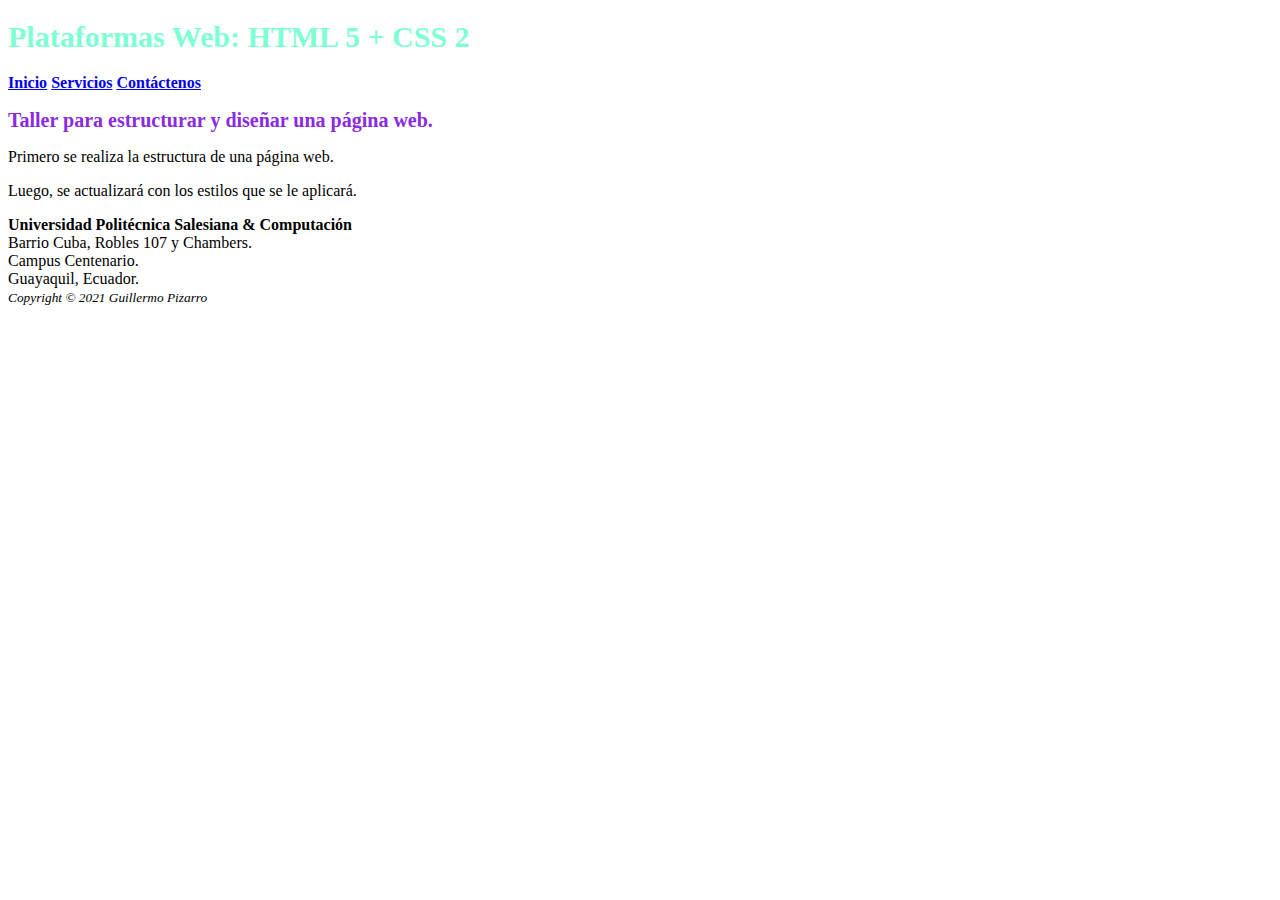
<file: Taller 1/html/CSS/css2/Taller01/index.html>
<!DOCTYPE html>
<html lang="es">

<head>
    <title>Plataformas Web: HTML 5 + CSS 2</title>
    <meta charset="utf-8" />
    <link rel="stylesheet" type="text/css" href="estilos.css" />
</head>

<body>
    <header>
        <h1>Plataformas Web: HTML 5 + CSS 2</h1>
    </header>
    <nav>
        <b>
            <a href="#">Inicio</a>
            <a href="servicios.html">Servicios</a>
            <a href="contactenos.html">Contáctenos</a>
        </b>
    </nav>
    <main>
        <h2>Taller para estructurar y diseñar una página web.</h2>
        <p>Primero se realiza la estructura de una página web.</p>
        <p>Luego, se actualizará con los estilos que se le aplicará.</p>
        <div>
            <strong>Universidad Politécnica Salesiana  &amp; Computación</strong><br/> Barrio Cuba, Robles 107 y Chambers.<br /> Campus Centenario.<br/> Guayaquil, Ecuador.<br/>
        </div>
        <div>

        </div>
        <div>

        </div>
    </main>
    <footer>
        <small><i>Copyright &copy; 2021 Guillermo Pizarro</i></small>
    </footer>
</body>

</html>
</file>
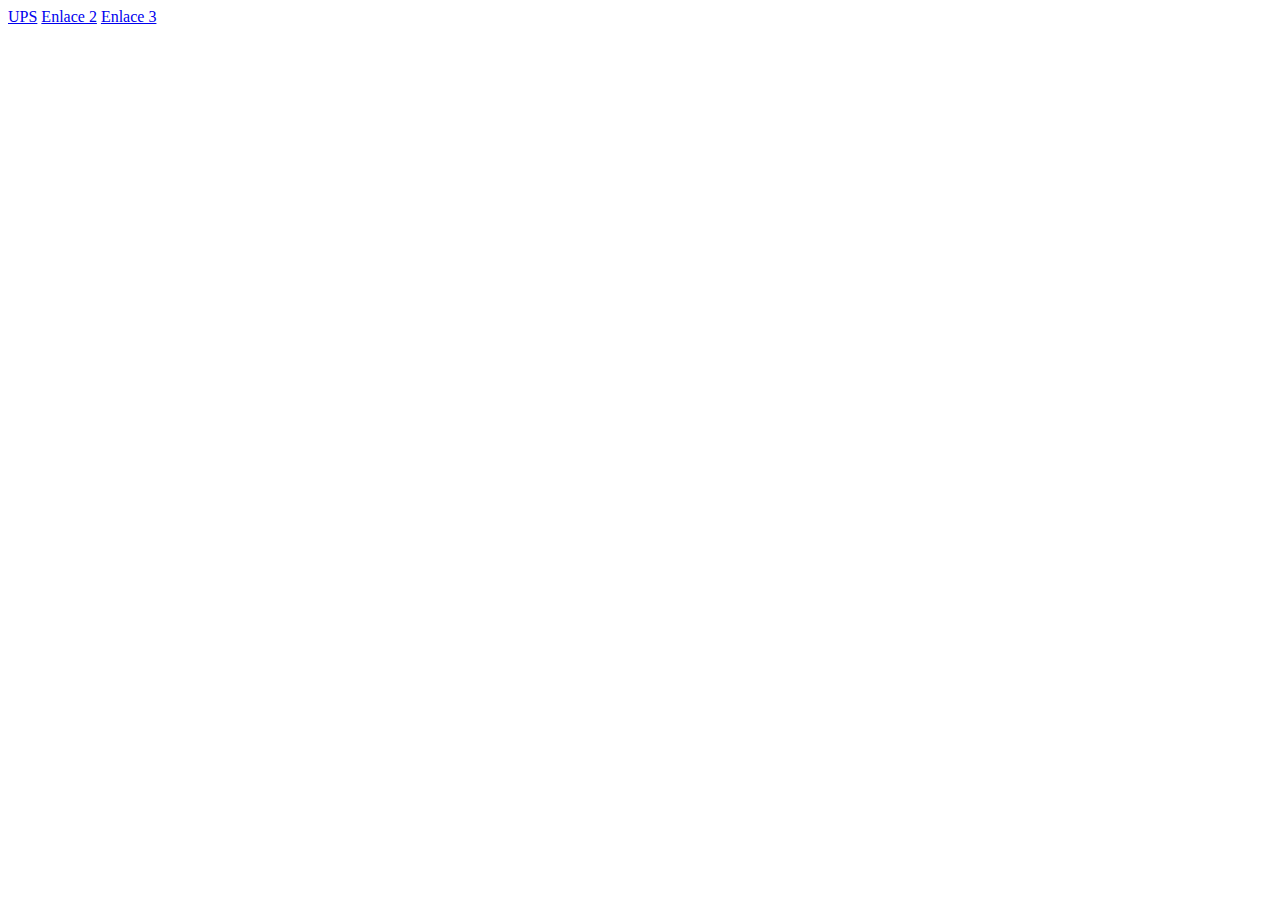
<file: Taller 1/html/CSS/css2/Taller03/index.html>
<!DOCTYPE html>
<html lang="es">

<head>
    <title>Enlaces</title>
    <meta charset="utf-8" />
    <link rel="stylesheet" type="text/css" href="estilos.css" />
</head>

<body>
    <a href="https://www.ups.edu.ec">UPS</a>
    <a href="#">Enlace 2</a>
    <a href="#">Enlace 3</a>
</body>

</html>
</file>
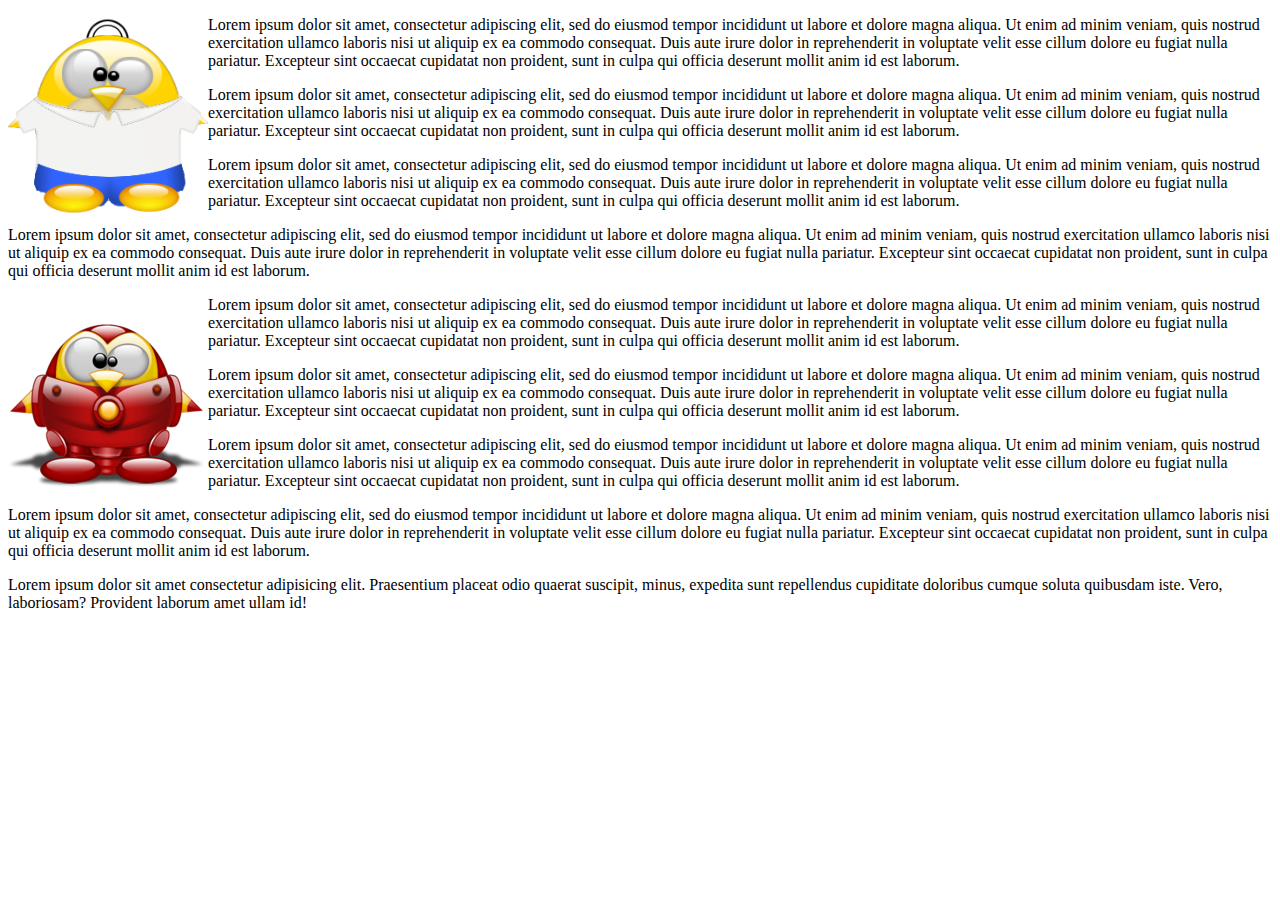
<file: Taller 1/html/CSS/css2/Taller5/index.html>
<!DOCTYPE html>
<html lang="es">
<head>
    <title>Enlaces</title>
    <meta charset="utf-8" />
    <link rel="stylesheet" type="text/css" href="estilos.css" />
</head>
<body>
    <img src="batux-tux-homer-simpson.png" />
    <p>Lorem ipsum dolor sit amet, consectetur adipiscing elit, sed do eiusmod tempor incididunt ut labore et dolore magna aliqua. Ut enim ad minim veniam, quis nostrud exercitation ullamco laboris nisi ut aliquip ex ea commodo consequat. Duis aute irure dolor in reprehenderit in voluptate velit esse cillum dolore eu fugiat nulla pariatur. Excepteur sint occaecat cupidatat non proident, sunt in culpa qui officia deserunt mollit anim id est laborum.</p>
    <p>Lorem ipsum dolor sit amet, consectetur adipiscing elit, sed do eiusmod tempor incididunt ut labore et dolore magna aliqua. Ut enim ad minim veniam, quis nostrud exercitation ullamco laboris nisi ut aliquip ex ea commodo consequat. Duis aute irure dolor in reprehenderit in voluptate velit esse cillum dolore eu fugiat nulla pariatur. Excepteur sint occaecat cupidatat non proident, sunt in culpa qui officia deserunt mollit anim id est laborum.</p>
    <p>Lorem ipsum dolor sit amet, consectetur adipiscing elit, sed do eiusmod tempor incididunt ut labore et dolore magna aliqua. Ut enim ad minim veniam, quis nostrud exercitation ullamco laboris nisi ut aliquip ex ea commodo consequat. Duis aute irure dolor in reprehenderit in voluptate velit esse cillum dolore eu fugiat nulla pariatur. Excepteur sint occaecat cupidatat non proident, sunt in culpa qui officia deserunt mollit anim id est laborum.</p>
    <p>Lorem ipsum dolor sit amet, consectetur adipiscing elit, sed do eiusmod tempor incididunt ut labore et dolore magna aliqua. Ut enim ad minim veniam, quis nostrud exercitation ullamco laboris nisi ut aliquip ex ea commodo consequat. Duis aute irure dolor in reprehenderit in voluptate velit esse cillum dolore eu fugiat nulla pariatur. Excepteur sint occaecat cupidatat non proident, sunt in culpa qui officia deserunt mollit anim id est laborum.</p>
    <img src="tux_ironman.png" />
    <p>Lorem ipsum dolor sit amet, consectetur adipiscing elit, sed do eiusmod tempor incididunt ut labore et dolore magna aliqua. Ut enim ad minim veniam, quis nostrud exercitation ullamco laboris nisi ut aliquip ex ea commodo consequat. Duis aute irure dolor in reprehenderit in voluptate velit esse cillum dolore eu fugiat nulla pariatur. Excepteur sint occaecat cupidatat non proident, sunt in culpa qui officia deserunt mollit anim id est laborum.</p>
    <p>Lorem ipsum dolor sit amet, consectetur adipiscing elit, sed do eiusmod tempor incididunt ut labore et dolore magna aliqua. Ut enim ad minim veniam, quis nostrud exercitation ullamco laboris nisi ut aliquip ex ea commodo consequat. Duis aute irure dolor in reprehenderit in voluptate velit esse cillum dolore eu fugiat nulla pariatur. Excepteur sint occaecat cupidatat non proident, sunt in culpa qui officia deserunt mollit anim id est laborum.</p>
    <p>Lorem ipsum dolor sit amet, consectetur adipiscing elit, sed do eiusmod tempor incididunt ut labore et dolore magna aliqua. Ut enim ad minim veniam, quis nostrud exercitation ullamco laboris nisi ut aliquip ex ea commodo consequat. Duis aute irure dolor in reprehenderit in voluptate velit esse cillum dolore eu fugiat nulla pariatur. Excepteur sint occaecat cupidatat non proident, sunt in culpa qui officia deserunt mollit anim id est laborum.</p>
    <p>Lorem ipsum dolor sit amet, consectetur adipiscing elit, sed do eiusmod tempor incididunt ut labore et dolore magna aliqua. Ut enim ad minim veniam, quis nostrud exercitation ullamco laboris nisi ut aliquip ex ea commodo consequat. Duis aute irure dolor in reprehenderit in voluptate velit esse cillum dolore eu fugiat nulla pariatur. Excepteur sint occaecat cupidatat non proident, sunt in culpa qui officia deserunt mollit anim id est laborum.</p>
    <p>Lorem ipsum dolor sit amet consectetur adipisicing elit. Praesentium placeat odio quaerat suscipit, minus, expedita sunt repellendus cupiditate doloribus cumque soluta quibusdam iste. Vero, laboriosam? Provident laborum amet ullam id!</p>
</body>
</html>
</file>
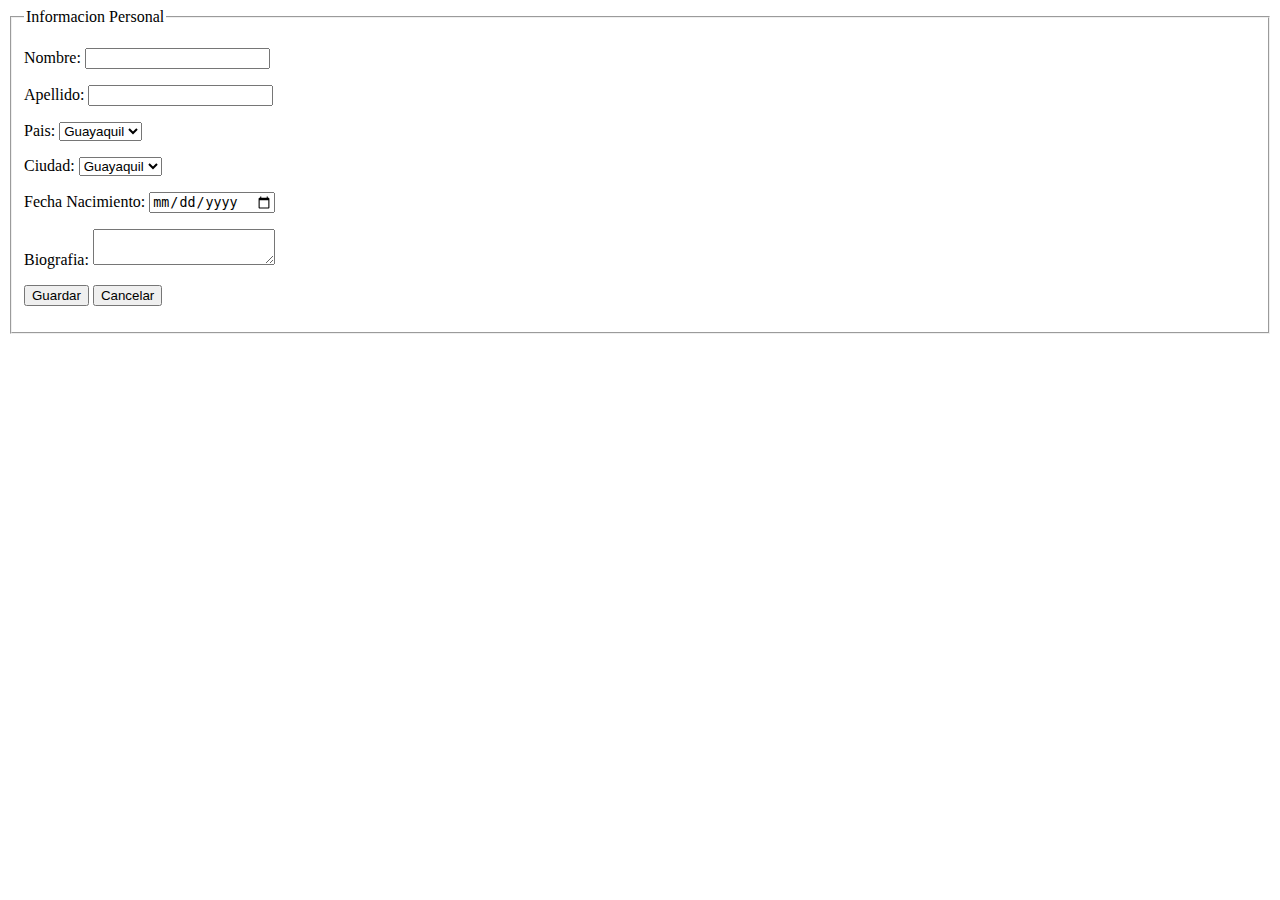
<file: Taller 1/html/Practica1.html>
<!DOCTYPE html>
<html>
<head>
	<meta charset="utf-8">
	<meta name="viewport" content="width=device-width, initial-scale=1">
	<title>Marlon Guano</title>
</head>
<body>
	<fieldset>
		<legend>Informacion Personal</legend>
			<p>
                <label>Nombre: </label>
                <input type="text" value="" />
            </p>
            <p>
                <label>Apellido: </label>
                <input type="text" value="" />
            </p>
            <p>
            	<label>Pais: </label>
                <select name="Ciudad">
                	<option>Guayaquil</option>
                	<option>Quito</option>
                	<option>Cuenca</option>
                </select>
            </p>
            <p>
            	<label>Ciudad: </label>
                <select name="Pais">
                	<option>Guayaquil</option>
                	<option>Quito</option>
                	<option>Cuenca</option>
                </select>
            </p>
            <p>
                <label>Fecha Nacimiento: </label>
                <input type="date" value="" />
            </p>
            <p>
                <label>Biografia: </label>
                <textarea></textarea>    
            </p>
            <p>
                <button>Guardar</button>
                <button>Cancelar</button>
            </p>
	</fieldset>
</body>
</html>
</file>
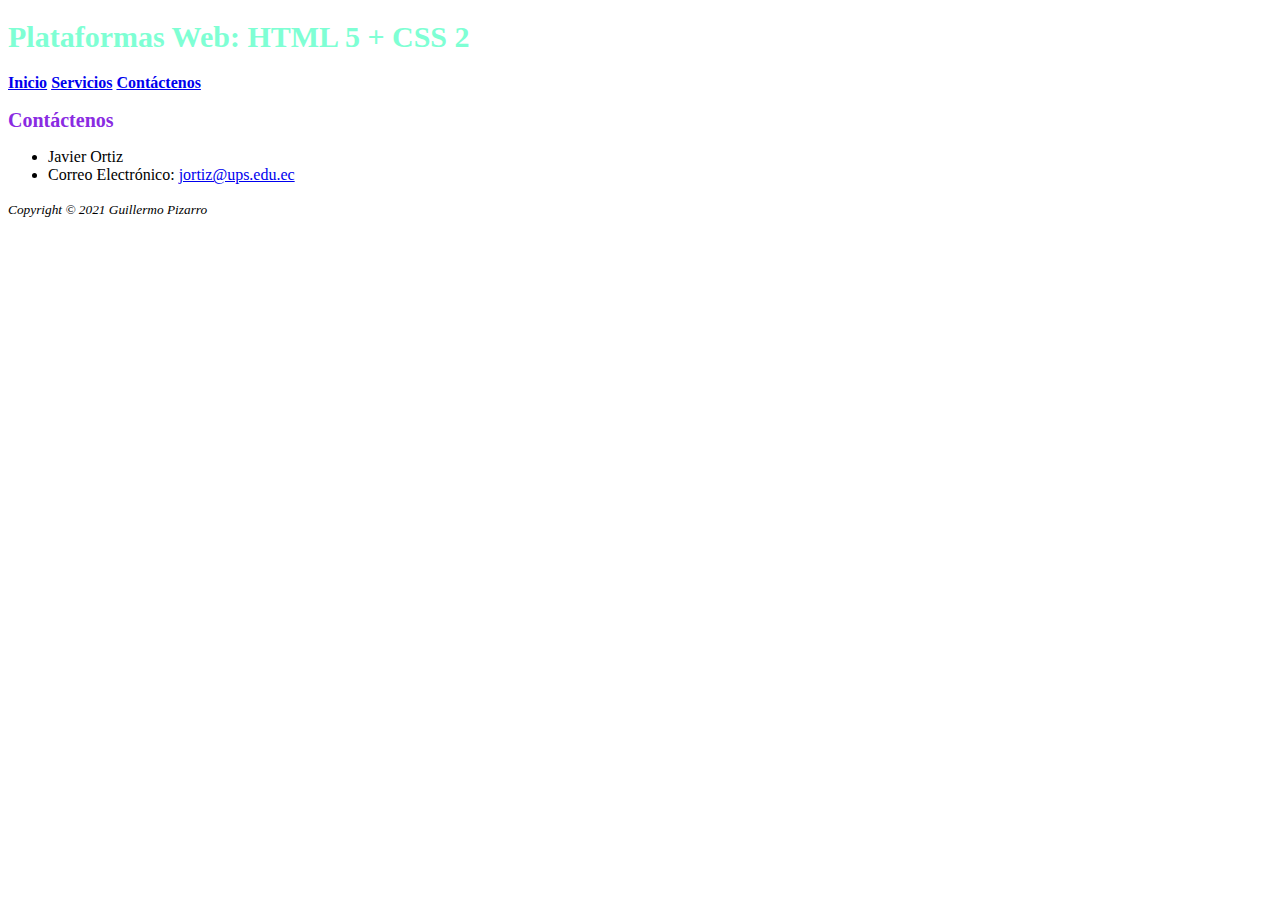
<file: Taller 1/html/CSS/css2/Taller01/contactenos.html>
<!DOCTYPE html>
<html lang="es">

<head>
    <title>Plataformas Web: HTML 5 + CSS 2</title>
    <meta charset="utf-8" />
    <link rel="stylesheet" type="text/css" href="estilos.css" />
</head>

<body>
    <header>
        <h1>Plataformas Web: HTML 5 + CSS 2</h1>
    </header>
    <nav>
        <b>
            <a href="index.html">Inicio</a>
            <a href="servicios.html">Servicios</a>
            <a href="#">Contáctenos</a>
        </b>
    </nav>
    <main>
        <h2>Contáctenos</h2>
        <ul>
            <li>
                Javier Ortiz
            </li>
            <li>Correo Electrónico:
                <a href="mailto:jortiz@ups.edu.ec">jortiz@ups.edu.ec</a>
            </li>
        </ul>
    </main>
    <footer>
        <small><i>Copyright &copy; 2021 Guillermo Pizarro</i></small>
    </footer>
</body>

</html>
</file>
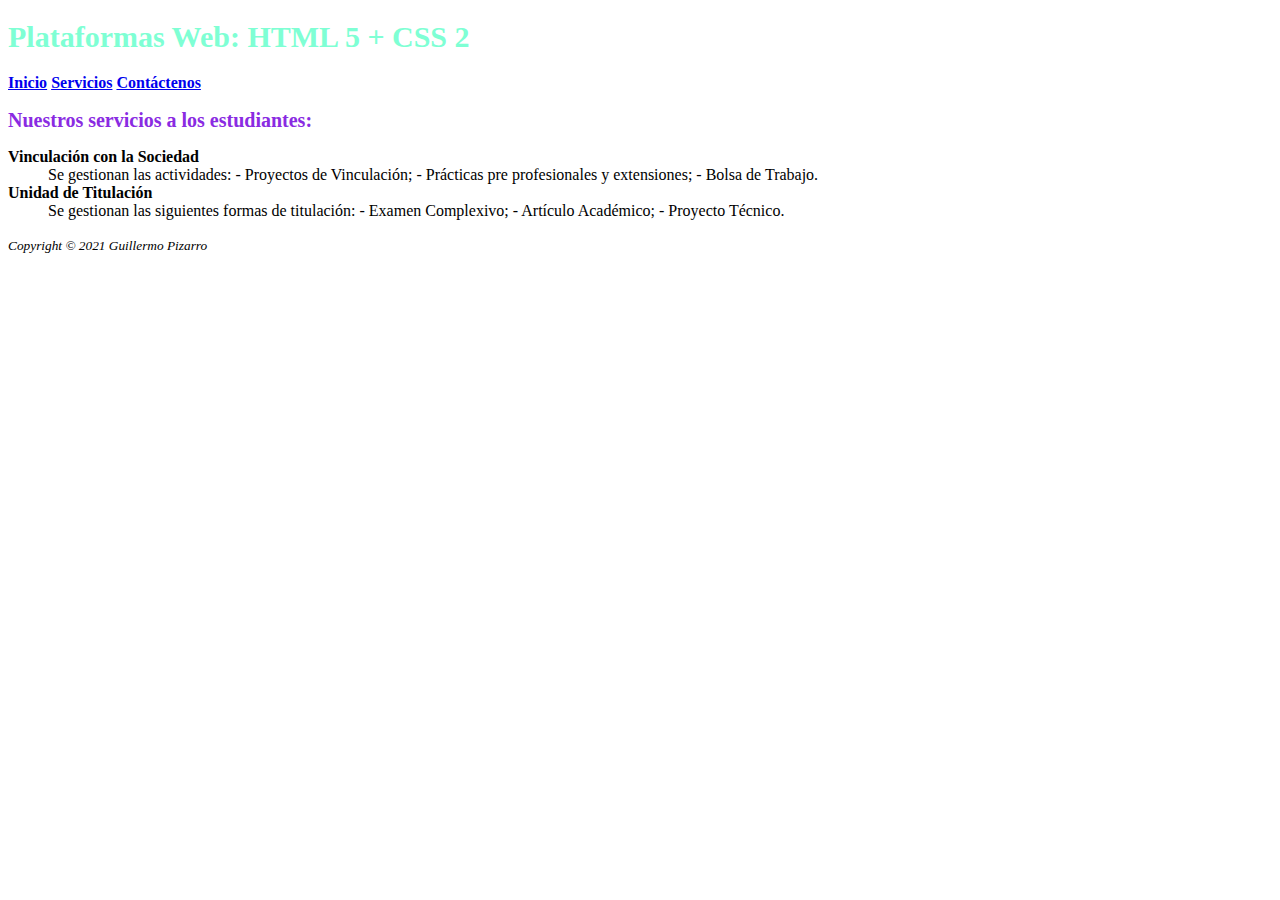
<file: Taller 1/html/CSS/css2/Taller01/servicios.html>
<!DOCTYPE html>
<html lang="es">

<head>
    <title>Plataformas Web: HTML 5 + CSS 2</title>
    <meta charset="utf-8" />
    <link rel="stylesheet" type="text/css" href="estilos.css" />
</head>

<body>
    <header>
        <h1>Plataformas Web: HTML 5 + CSS 2</h1>
    </header>
    <nav>
        <b>
            <a href="index.html">Inicio</a>
            <a href="#">Servicios</a>
            <a href="contactenos.html">Contáctenos</a>
        </b>
    </nav>
    <main>
        <h2>Nuestros servicios a los estudiantes: </h2>
        <dl>
            <dt><strong>Vinculación con la Sociedad</strong></dt>
            <dd>Se gestionan las actividades: - Proyectos de Vinculación; - Prácticas pre profesionales y extensiones; - Bolsa de Trabajo.</dd>
            <dt><strong>Unidad de Titulación</strong></dt>
            <dd>Se gestionan las siguientes formas de titulación: - Examen Complexivo; - Artículo Académico; - Proyecto Técnico.</dd>
        </dl>
    </main>
    <footer>
        <small><i>Copyright &copy; 2021 Guillermo Pizarro</i></small>
    </footer>
</body>

</html>
</file>
<file: Taller 1/html/CSS/css2/Taller01/estilos.css>
h1 {
    font-size: 30px;
    color: aquamarine;
}

h2 {
    font-size: 20px;
    color: blueviolet;
}
</file>
<file: Taller 1/html/CSS/css2/Taller03/estilos.css>
a:hover{
    color: brown;
    
}
a:active{
    color: cadetblue;
    display: inline;
    width: 100px;
    border: 1px solid black;
}
</file>
<file: Taller 1/html/CSS/css2/Taller5/estilos.css>
img {
    float: left;
    width: 200px;
}
</file>
